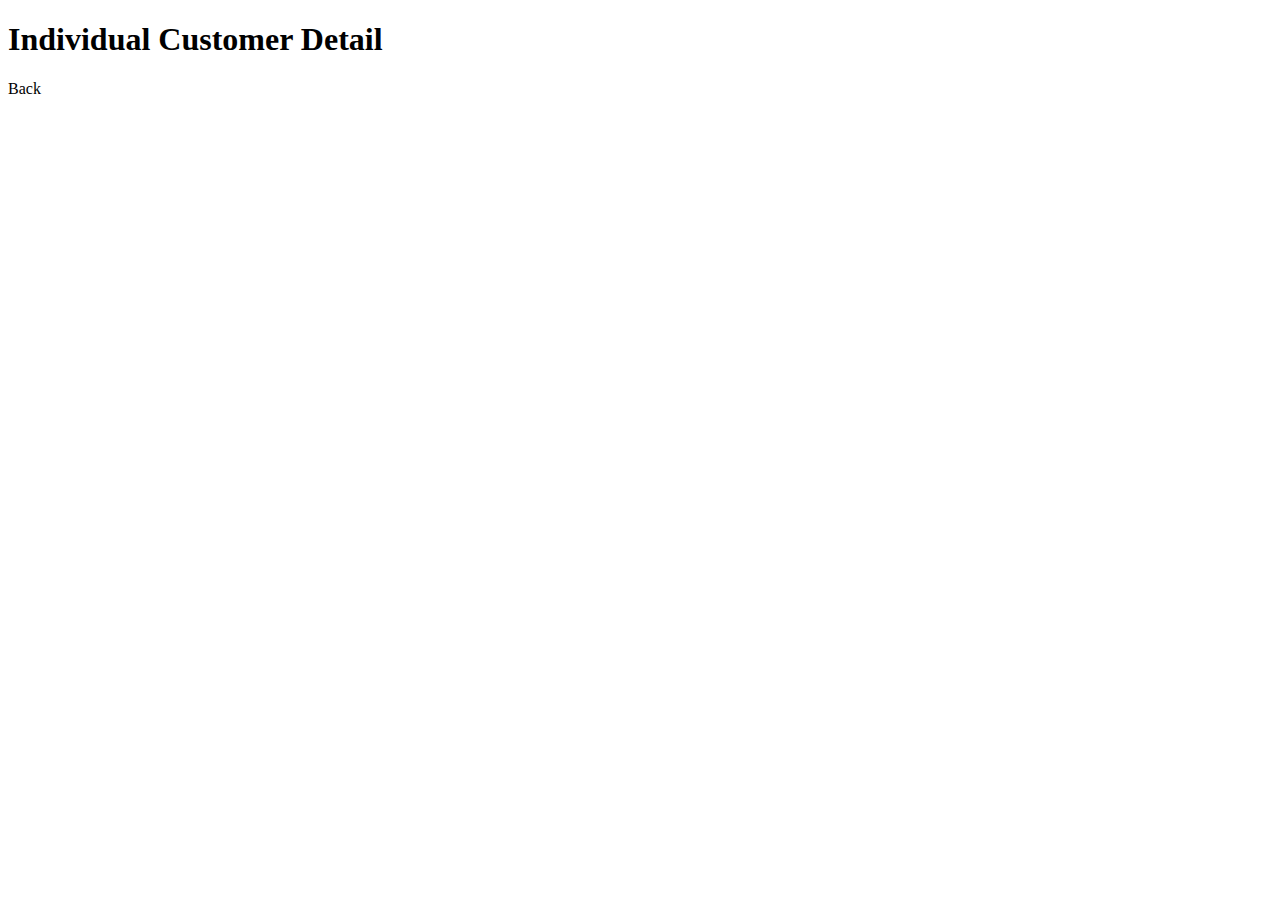
<file: Week3/customerapp/app/_attachments/details.html>
<!DOCTYPE html>


<html lang="en">
<head>
	<meta charset="utf-8">
	<title>Customer Detail</title>
</head> 
<body>
<article data-role="page" id="details">

		<header data-role="header">
			<h1>Individual Customer Detail</h1>
		</header>

		<section data-role="content">
			<ul id="customerDetails" data-role="listview">
			
			</ul>
		</section>

		<footer data-role="navbar">
			<a data-rel="back">Back</a>
		</footer>

</article>
</body>
</html>
</file>
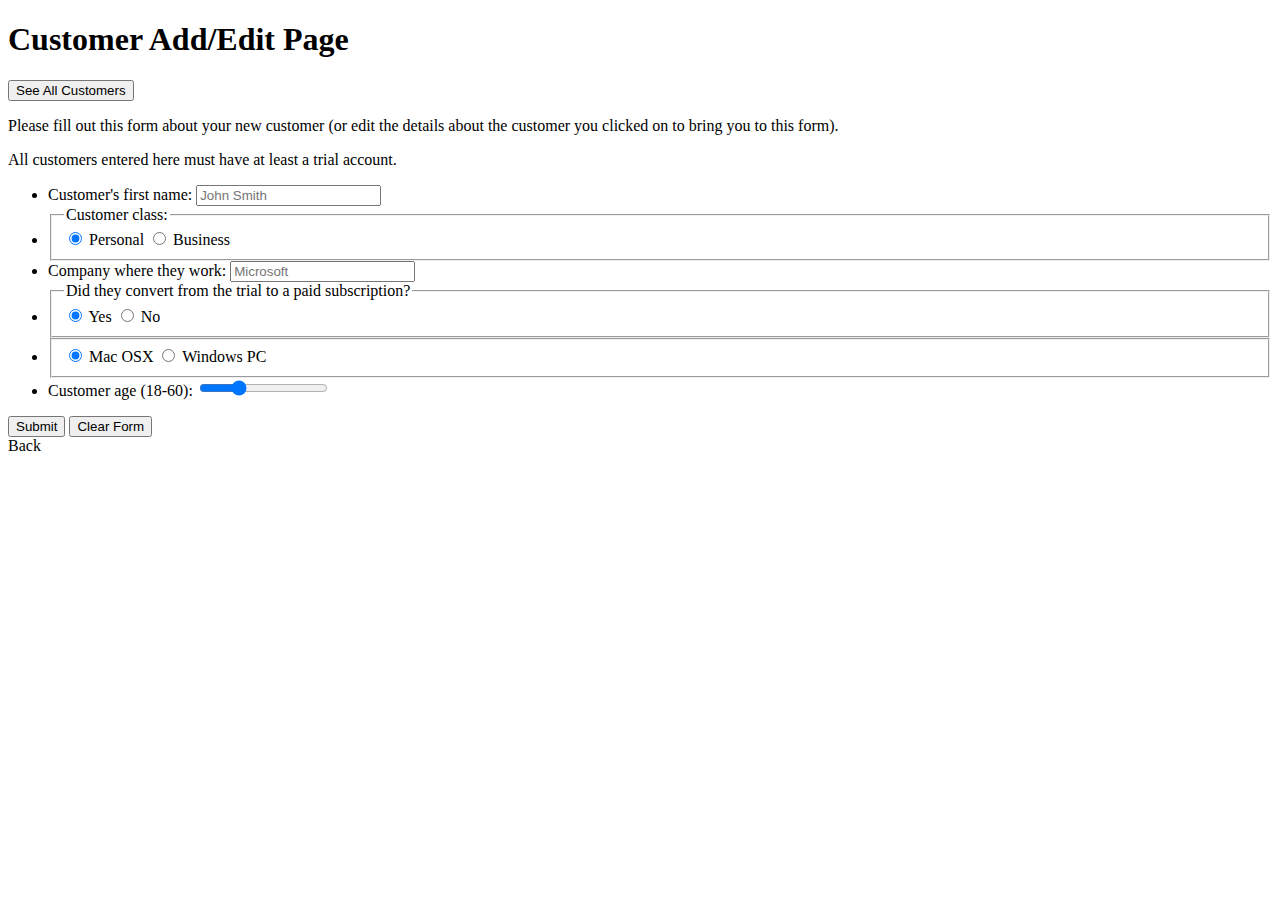
<file: Week3/customerapp/app/_attachments/formPage.html>
<!DOCTYPE html>


<html lang="en">
<head>
	<meta charset="utf-8">
	<title>Customer Detail</title>
</head> 
<body>
<article data-role="page" id="formPage">

		<header data-role="header">
			<h1>Customer Add/Edit Page</h1>
		</header>

		<section data-role="content">
			<button id="showCustomers">See All Customers</button>
		</section>

		<section data-role="fieldcontain">
			<p>Please fill out this form about your new customer (or edit the details about the customer you clicked on to bring you to this form).</p>
			<p>All customers entered here must have at least a trial account.</p>
			
			<form id="newCustomer" action="#" method="post">
			<ul data-role="listview" >
				<li>
					<label for="firstName">Customer's first name:</label>
					<input type="text" id="firstName" placeholder="John Smith"></input>
				</li>
				<li>
					<fieldset data-role="controlgroup" data-type="horizontal">
				        <legend>Customer class:</legend>
				        <input type="radio" name="customerClass" id="class-personal" value="on" data-default="checked" checked="checked">
				        <label for="class-personal">Personal</label>
				        <input type="radio" name="customerClass" id="class-business" value="off">
				        <label for="class-business">Business</label>
				    </fieldset>
				</li>
				<li>
					<label for="company">Company where they work:</label>
					<input type="text" id="company" placeholder="Microsoft"></input>
				</li>
				<li>
					<fieldset data-role="controlgroup" data-type="horizontal">
				        <legend>Did they convert from the trial to a paid subscription?</legend>
				        <input type="radio" name="converted" id="converted-true" value="on" data-default="checked" checked="checked">
				        <label for="converted-true">Yes</label>
				        <input type="radio" name="converted" id="converted-false" value="off">
				        <label for="converted-false">No</label>
				    </fieldset>
				</li>
				<li>
					<fieldset data-role="controlgroup" data-type="horizontal">
				        <input type="radio" name="OS" id="os-mc" value="on" data-default="checked" checked="checked">
				        <label for="os-mc">Mac OSX</label>
				        <input type="radio" name="OS" id="os-pc" value="off">
				        <label for="os-pc">Windows PC</label>
				    </fieldset>
				</li>
				<li>
					<label for="age">Customer age (18-60):</label>
					<input type="range" name="age" id="age-slider" value="30" data-default="30" min="18" max="60" data-highlight="true" />
				</li>
			</ul>
			</form>
		</section>

		<section data-role="content">
			<input type="submit" value="Submit" id="saveCustomer" />
			<input type="reset" value="Clear Form" id="clearFormButton" />
		</section>	

		<footer data-role="navbar">
			<a data-rel="back">Back</a>
		</footer>

	</article>

</article>
</body>
</html>
</file>
